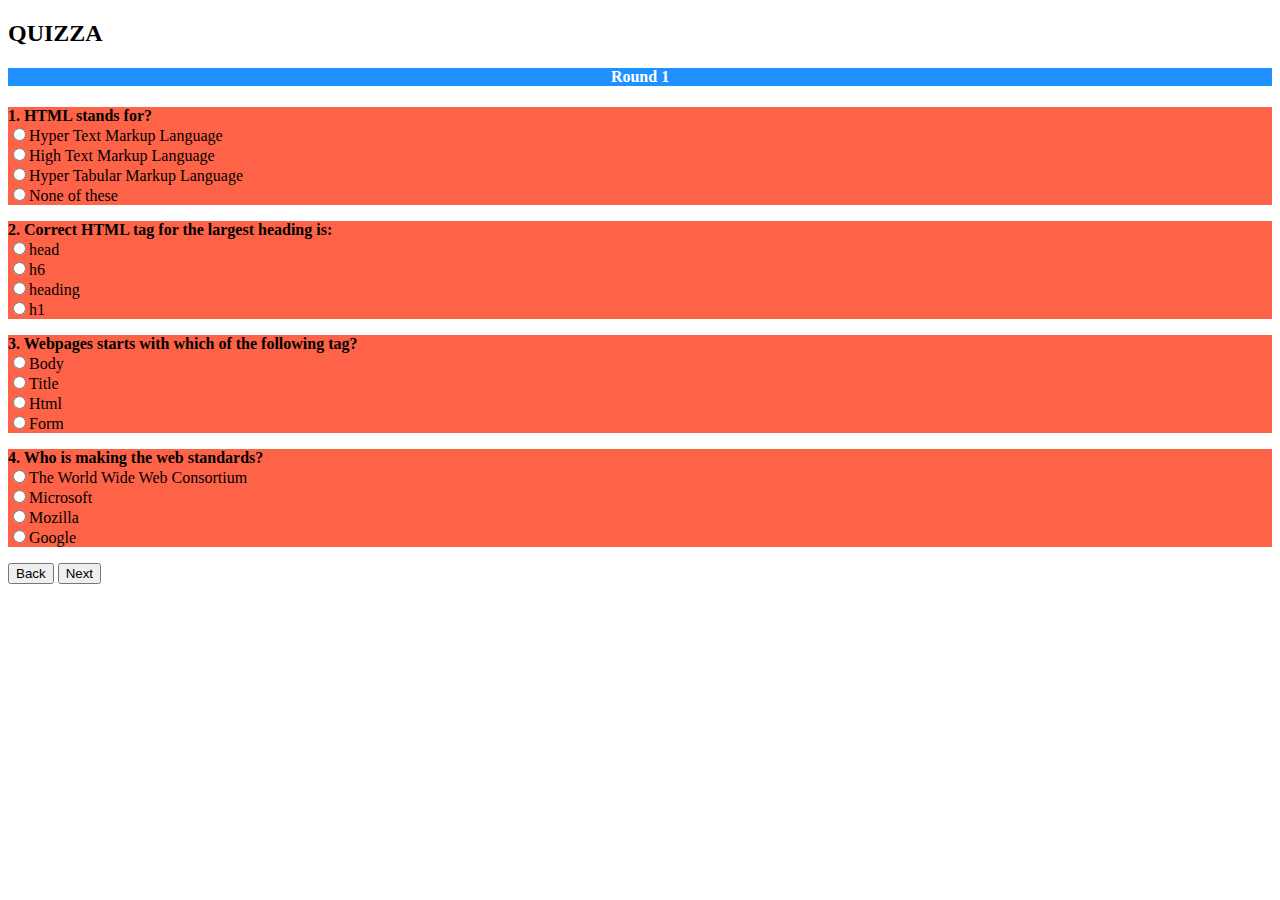
<file: frstpage.html>
<?xml version = "1.0" encoding = "utf-8"?>
<!DOCTYPE html PUBLIC "-//W3C//DTD XHTML 1.0 Strict//EN"
  "http://www.w3.org/TR/xhtml11/DTD/xhtml1-strict.dtd">
<html xmlns = "http://www.w3.org/1999/xhtml">
<head>
<title>Online Quiz</title>
</head>
<body>
<h2>QUIZZA</h2>
<h4 style="text-align:center;background-color:DodgerBlue;color:white;font-family:verdana">Round 1</h4>
<p style="background-color:Tomato"><strong> 1. HTML stands for?</strong><br/>
<input type="radio" name="1.HTML stands for" value="Hyper Text Markup Language">Hyper Text Markup Language<br/>
<input type="radio" name="1.HTML stands for" value="High Text Markup Language">High Text Markup Language<br/>
<input type="radio" name="1.HTML stands for" value="Hyper Tabular Markup Language">Hyper Tabular Markup Language<br/>
<input type="radio" name="1.HTML stands for" value="None of these">None of these<br/>
</p>

<p style="background-color:Tomato"><strong> 2. Correct HTML tag for the largest heading is:</strong><br/>
<input type="radio" name="2.Correct HTML tag for the largest heading is " value="head">head<br/>
<input type="radio" name="2.Correct HTML tag for the largest heading is " value="h6">h6<br/>
<input type="radio" name="2.Correct HTML tag for the largest heading is " value="heading">heading<br/>
<input type="radio" name="2.Correct HTML tag for the largest heading is " value="h1">h1<br/>
</p>

<p style="background-color:Tomato"><strong> 3. Webpages starts with which of the following tag?</strong><br/>
<input type="radio" name="3.Webpages starts with which of the following tag " value="Body">Body<br/>
<input type="radio" name="3.Webpages starts with which of the following tag " value="Title">Title<br/>
<input type="radio" name="3.Webpages starts with which of the following tag " value="Html">Html<br/>
<input type="radio" name="3.Webpages starts with which of the following tag " value="Form">Form<br/>
</p>

<p style="background-color:Tomato"><strong> 4. Who is making the web standards?</strong><br/>
<input type="radio" name="4.Who is making the web standards " value="The World Wide Web Consortium">The World Wide Web Consortium<br/>
<input type="radio" name="4.Who is making the web standards " value="Microsoft">Microsoft<br/>
<input type="radio" name="4.Who is making the web standards " value="Mozilla">Mozilla<br/>
<input type="radio" name="4.Who is making the web standards " value="Google">Google<br/>
</p>

<input type="reset" value="Back">
<input type="submit" value="Next">
</body>
</html>
</file>
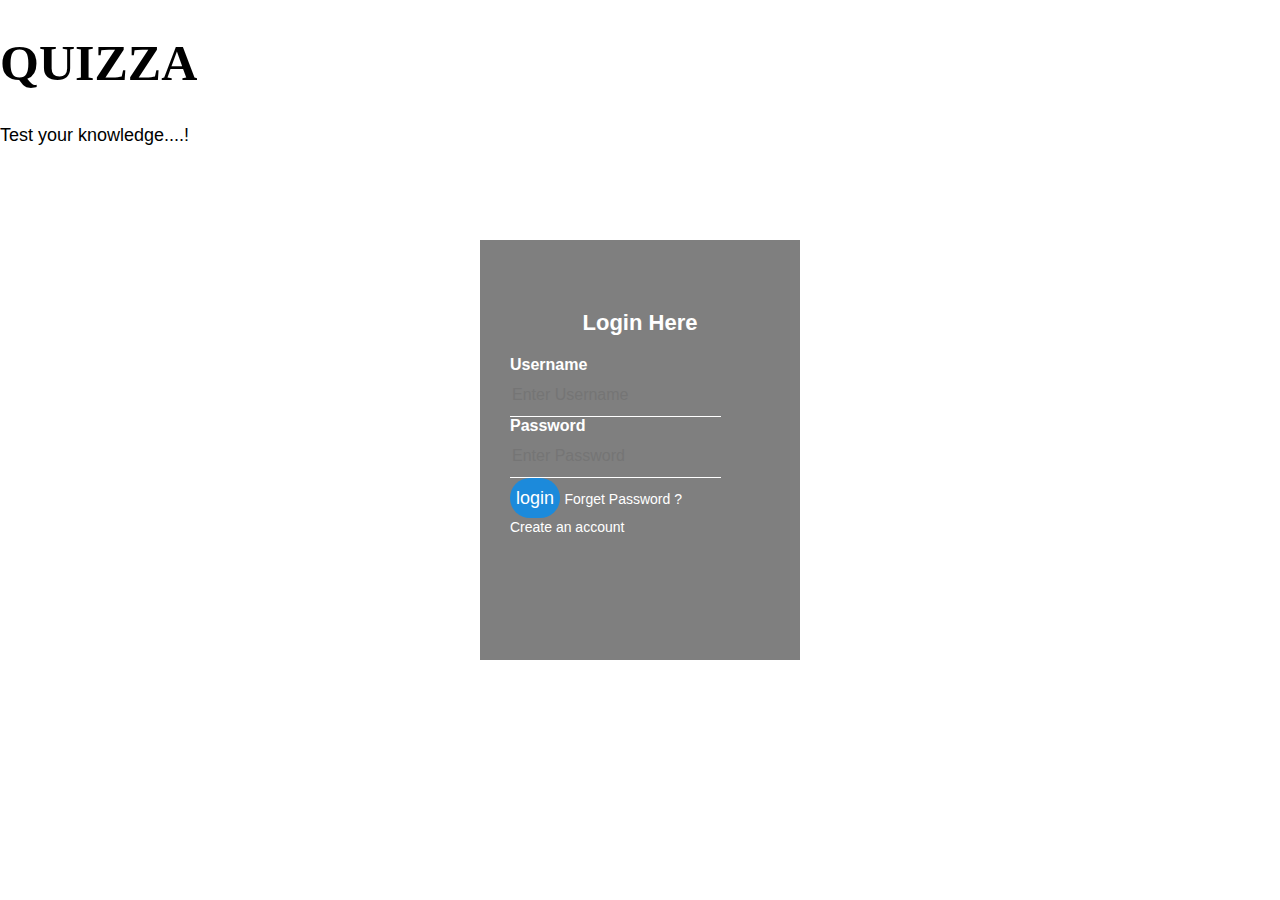
<file: loginpage2.html>
<!DOCTYPE html>   
<html>
<head>
  <title>Login Page</title>
  <style>
   body{
	margin: 0;
	padding: 0;
	background-image: url("https://png.pngtree.com/thumb_back/fh260/back_pic/00/13/27/7756472dca215af.jpg");
	background-size: cover;
	background-position: center;
	font-family: sans-serif;
}
.login-box{
	width: 320px;
	height: 420px;
	background: rgba(0, 0, 0,  0.5);
	color: #fff;
	top: 50%;
	left: 50%;
	position: absolute;
	transform: translate(-50%,-50%);
	box-sizing: border-box;
	padding: 70px 30px;
}
h1{
	font-size: 50px;
	font-family:Comic Sans MS;
	font-color: #ffffff;
}
	
h2{
	margin: 0;
	padding: 0 0 20px;
	text-align: center;
	font-size: 22px;
}
.t{
	font-size:18px;
	padding:0;
	margin-top:5px;
	color:#000;
}


.login-box p{
	margin: 0;
	padding: 0;
	font-weight: bold;
}
.login-box input{
	width: 100%
	margin-bottom: 20px;
}
.login-box input[type="text"], input[type="password"]
{
	border: none;
	border-bottom: 1px solid #fff;
	background: transparent;
	outline: none;
	height: 40px;
	color: #fff;
	font-size: 16px;
}
.login-box input[type="submit"]
{
	border: none;
	outline: none;
	height: 40px;
	background: #1c8adb;
	color: #fff;
	font-size: 18px;
	border-radius: 20px;
}
.login-box input[type="submit"]:hover
{
	cursor: pointer;
	background: #ffbf00;
	color: #000;
}
.login-box a{
	text-decoration: none;
	font-size: 14px;
	color: #fff;
}
.login-box a:hover
{
	color: red;
}
  </style>
  <script>
  	function check(form)
  	{
  		if(form.userid.value=="myusrname" && form.password.value=="mypswrd"){
  			window.open('target.html')
  		}
  		else{
  			alert("Incorrect Password or Username")
  		}
  	}
  </script>
</head>
   <body>
   <h1>QUIZZA</h1>
   <p class="t">Test your knowledge....! </p>
   <div class="login-box">
      <h2>Login Here</h2>
		  <form name="login">
		  <p>Username</p>
		  <input type="text" name="usrname" placeholder="Enter Username">
		  <p>Password</p>
		  <input type="password"name="pswrd"  placeholder="Enter Password">
		  <input type="submit" name="submit" onclick="check(this.form)" value="login">
		  <a href="#">Forget Password ?</a><br/>
		  <a href="#">Create an account</a>
		  </form>
   </div>
  </body>
</html>
</file>
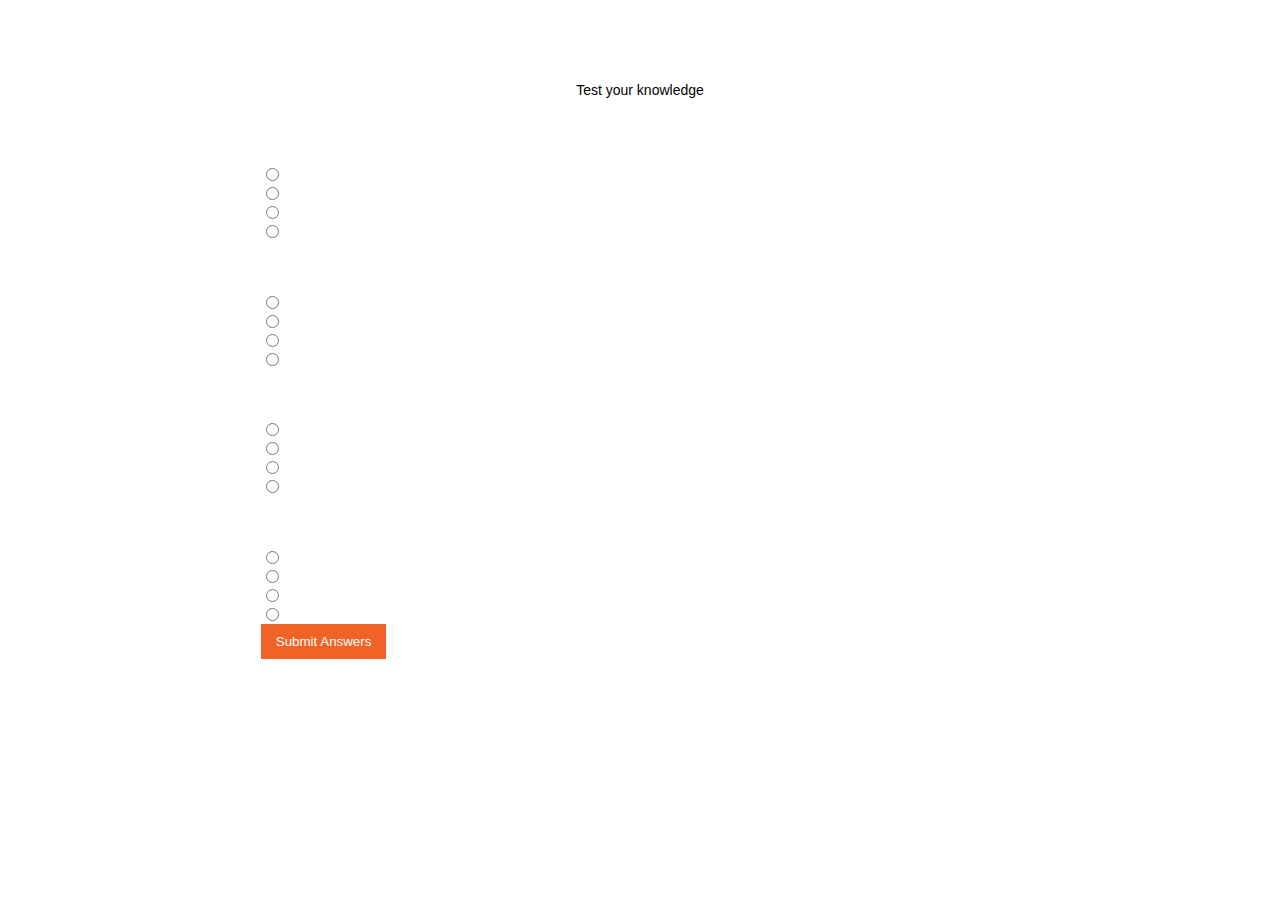
<file: quiz.html>
<!DOCTYPE html>
<html>
	<head>
		<title>Online Quiz</title>
<style>
		
body{
	background-image: url("https://i.pinimg.com/originals/05/3d/0e/053d0e0e6a047192ab76c94f47355cdd.jpg");
	color:#fff;
	font-family:'Arial', sans-serif;
	font-size:14px;
}

#container{
	width:60%;
	background-image:url("https://png.pngtree.com/thumb_back/fh260/back_pic/00/02/40/75561771294c746.jpg");
	margin:20px auto;
	overflow:auto;
	padding:25px;
}

header{
	text-align:center;
	border-bottom:#fff dashed 1px;
}

header h1{
	margin:0;
	padding:0;
}

header p{
	padding:0;
	margin-top:5px;
	color:#000;
}

section{
	min-height:400px;
}

input[type='submit']{
	background:#f06226;
	border:0;
	color:#fff;
	padding:10px 15px;
	cursor:pointer;
}

#results h3{
	background:#f06226;
	padding:10px;
	margin:10px 0;
}

#results span{
	color:#000;
	font-weight:bold;
}
 </style>
		
<script>
	function submitAnswers(){
	var total = 4;
	var score = 0;
	
	var q1 = document.forms["quizForm"]["q1"].value;
	var q2 = document.forms["quizForm"]["q2"].value;
	var q3 = document.forms["quizForm"]["q3"].value;
	var q4 = document.forms["quizForm"]["q4"].value;
	
	for(i = 1; i <= total;i++){
		if(eval('q'+i) == null || eval('q'+i) == ''){
			alert('You missed question '+ i);
			return false;
		}
	}
	
	var answers = ["a","d","c","a"];
	
	for(i = 1; i <= total;i++){
		if(eval('q'+i) == answers[i - 1]){
			score++;
		}
	}
	
	var results = document.getElementById('results');
	results.innerHTML = '<h3>You scored <span>'+score+'</span> out of <span>'+total+'</span></h3>';
	alert('You scored '+score+' out of ' +total);
	
	return false;
}
</script>
	</head>
	<body>
		<div id="container">
			<header>
				<h1>QUIZZA</h1>
				<p>Test your knowledge </p>
			</header>
			<section>
				<div id="results"></div>
				<form name="quizForm" onsubmit="return submitAnswers()">
					<h3>1. HTML stands for?</h3>
					<input type="radio" name="q1" value="a" id="q1a">a. Hyper Text Markup Languaget;<br>
					<input type="radio" name="q1" value="b" id="q1b">b. High Text Markup Language;<br>
					<input type="radio" name="q1" value="c" id="q1c">c. Hyper Tabular Markup Language;<br>
					<input type="radio" name="q1" value="d" id="q1d">d. None of these;<br>
					
					<h3>2. Correct HTML tag for the largest heading is:</h3>
					<input type="radio" name="q2" value="a" id="q2a">a. &lt;head&gt; <br>
					<input type="radio" name="q2" value="b" id="q2b">b. &lt;h6&gt;<br>
					<input type="radio" name="q2" value="c" id="q2c">c. &lt;heading&gt;<br>
					<input type="radio" name="q2" value="d" id="q2d">d. &lt;h1&gt;<br>

					<h3>3.  Webpages starts with which of the following tag ?</h3>
					<input type="radio" name="q3" value="a" id="q3a">a. &lt;body&gt;<br>
					<input type="radio" name="q3" value="b" id="q3b">b. &lt;title&gt;<br>
					<input type="radio" name="q3" value="c" id="q3c">c. &lt;html&gt;<br>
					<input type="radio" name="q3" value="d" id="q3d">d. &lt;form&gt;<br>

					<h3>4. Who is making the web standards?</h3>
					<input type="radio" name="q4" value="a" id="q4a">a. The World Wide Web Consortium<br>
					<input type="radio" name="q4" value="b" id="q4b">b. Microsoft<br>
					<input type="radio" name="q4" value="c" id="q4c">c. Mozilla<br>
					<input type="radio" name="q4" value="c" id="q4d">d. Google<br>

					<input type="submit" value="Submit Answers">
				</form>
			</section>
		</div>
	</body>	
</html>
</file>
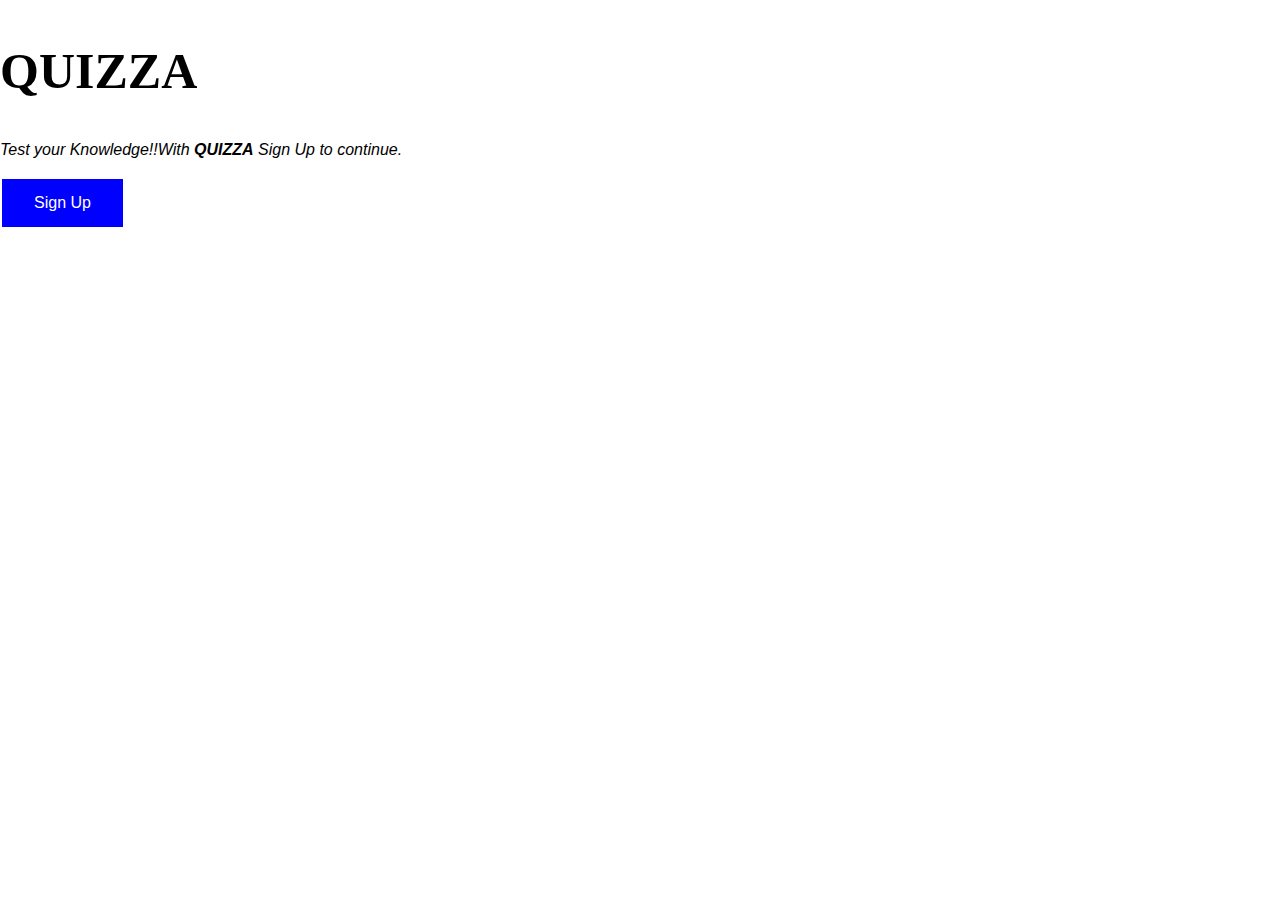
<file: signupnew.html>
<!DOCTYPE html>
<html>
<style>
body {
  font-family: Arial, Helvetica, sans-serif;
  background-image: url("https://png.pngtree.com/thumb_back/fh260/back_pic/00/13/27/7756472dca215af.jpg");
  margin: 0;
  padding: 0;
  background-size: cover;
  background-position: center;
  font-family: sans-serif
}
* {box-sizing: border-box}

input[type=text], input[type=password] {
    width: 100%;
    padding: 15px;
    margin: 5px 0 22px 0;
    display: inline-block;
    border: none;
    background: #f1f1f1;
}


input[type=text]:focus, input[type=password]:focus {
    background-color: #ddd;
    outline: none;
}
h2{
  font-size: 50px;
  font-family:Comic Sans MS;
  font-color: #ff0000; 
}


button {
    background-color: blue;
    color: white;
    border: none;
    color: white;
    padding: 15px 32px;
    text-align: center;
    text-decoration: none;
    display: inline-block;
    font-size: 16px;
    margin: 4px 2px;
    cursor: pointer;
}

}

button:hover {
    opacity:1;
}
.id{
  font-size: 16px;
  font-family: sans-serif;
  font-style: italic;
}


.cancel {
    padding: 14px 20px;
    background-color: #f44336;
}


.cancel, .signup {
  float: left;
  width: 50%;
}


.container {
    padding: 16px;
}

.page {
    display: none; 
    position: fixed; 
    z-index: 1; 
    left: 0;
    top: 0;
    width: 100%; 
    height: 100%; 
    overflow: auto; 
    background-color: #474e5d;
    padding-top: 50px;
}


.content {
    background-color: #fefefe;
    margin: 5% auto 15% auto; 
    border: 1px solid #888;
    width: 80%; 
}
hr {
    border: 1px solid #f1f1f1;
    margin-bottom: 25px;
}
 

.close {
    position: absolute;
    right: 35px;
    top: 15px;
    font-size: 40px;
    font-weight: bold;
    color: #f1f1f1;
}

.close:hover,
.close:focus {
    color: #f44336;
    cursor: pointer;
}

.a::after {
    content: "";
    clear: both;
    display: table;
}

@media screen and (max-width: 300px) {
    .cancel, .signup {
       width: 100%;
    }
}
</style>
<body>

<h2>QUIZZA</h2>
<p class="id">Test your Knowledge!!With<strong> QUIZZA</strong>  Sign Up to continue.</p>

<button onclick="document.getElementById('id01').style.display='block'" style="width:auto;">Sign Up</button>

<div id="id01" class="page">
  <span onclick="document.getElementById('id01').style.display='none'" class="close" title="Close Page">&times;</span>
  <form class="content" >
    <div class="container">
      <h1>Sign Up</h1>
      <p>Please fill in this form to create an account.</p>
      <hr>
      <label for="email"><b>Email</b></label>
      <input type="text" placeholder="Enter Email" name="email" required>

      <label for="psw"><b>Password</b></label>
      <input type="password" placeholder="Enter Password" name="psw" required>

      <label for="psw-cnfrm"><b>Confirm Password</b></label>
      <input type="password" placeholder="Confirm Password" name="psw-cnfrm" required>
      
      <label>
        <input type="checkbox" checked="checked" name="me" style="margin-bottom:15px"> Keep me logged in
      </label>

      <p>By creating an account you agree to our <a href="#" style="color:dodgerblue">Terms & Privacy</a>.</p>

      <div class="a">
        <button type="button" onclick="document.getElementById('id01').style.display='none'" class="cancel">Cancel</button>
        <button type="submit" class="signup">Sign Up</button>
      </div>
    </div>
  </form>
</div>

<script>

var page = document.getElementById('id01');

window.onclick = function(event) {
    if (event.target == page) {
        page.style.display = "none";
    }
}
</script>

</body>
</html>
</file>
